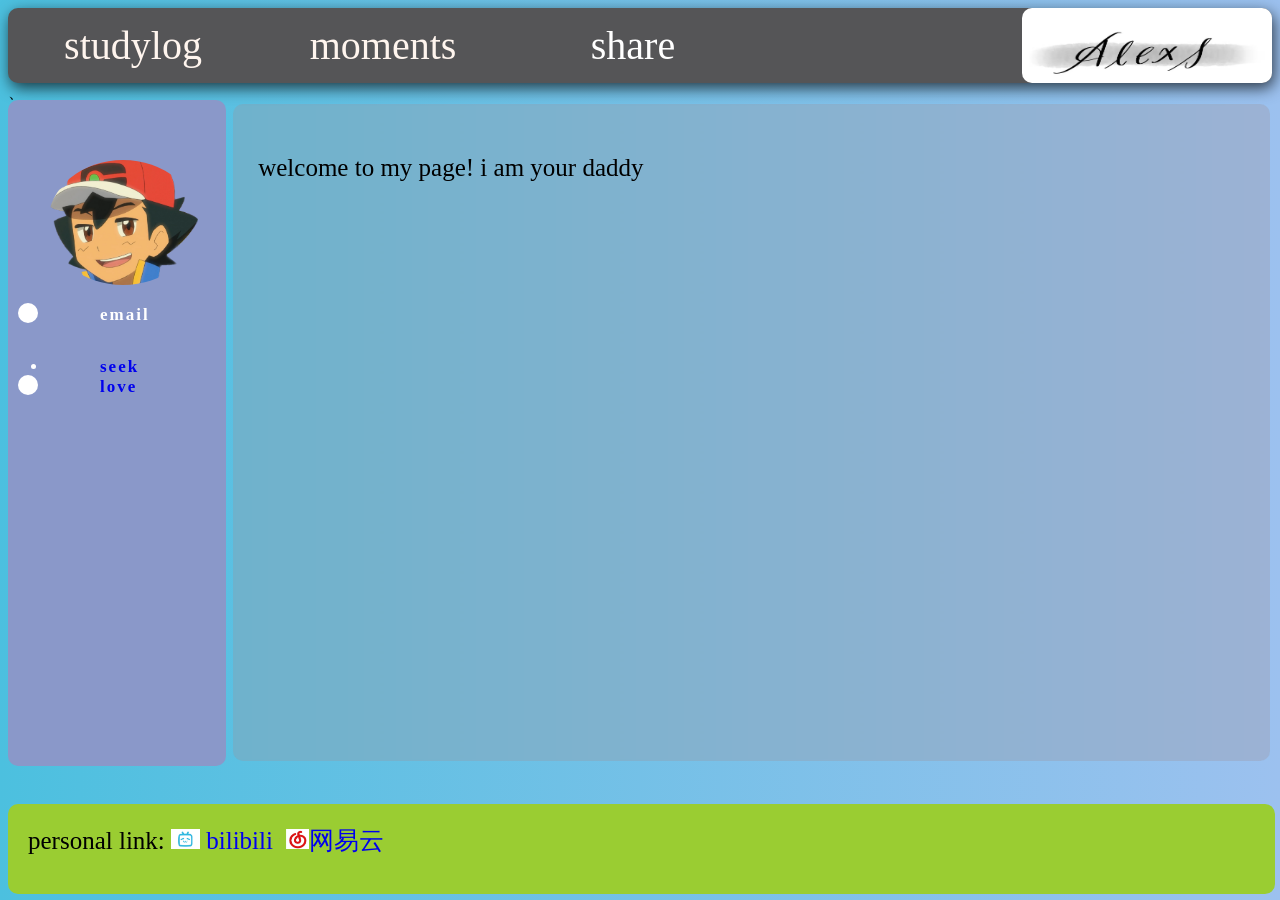
<file: index.html>
<!DOCTYPE html>
<html lang="en">

<head>
    <meta charset="UTF-8">
    <meta name="viewport" content="width=device-width, initial-scale=1.0">
    <title>Welcome to my personal troduction</title>
    <style>
        body {
            background-image: linear-gradient(to right, #4cc0df, #9cc1ef);
        }

        * {
            text-decoration: none;
        }
    </style>
    <link rel="stylesheet" href="homepage.css">

</head>

<body>
    <!-- nav的制作 -->
    <div class="a">
        <a href="#">studylog</a>
        <a href="moments/moments.html">moments</a>

        <li class="button">
            <span>share</span>
            <ul>
                <li style="border-top-left-radius:10px;border-top-right-radius: 10px;"><a href="#">book</a></li>
                <li><a href="#">series</a></li>
                <li><a href="#">music</a></li>
                <li style="border-bottom-left-radius: 10px;border-bottom-right-radius:10px ;"><a href="#">hobby</a></li>
            </ul>
        </li>

        <div class="b"></div>
        <div class="c"><img src="images/icon/alexs.jpg" height="75px" width="250px" style="border-radius: 10px;"></div>
    </div>



    <!-- 侧边栏 -->
    <nav class="shell">
        <ul class="buttons">
            <li class="head">
                <div>
                    <img src="images/personalinfo/bighead.PNG" width="150" height="125" style="border-radius:50%;" />
                </div>
            </li>

            <li class="li">
                email
            </li>

            <li class="li">
                <a href="somehtml/love.html" target="_blank">seek love</a>
            </li>

        </ul>
    </nav>


    <!-- 文字介绍模块 -->、
    <div class="intro">
        <div style="margin: 25px;">
            <p>welcome to my page! i am your daddy</p>
        </div>
    </div>


    <!-- 底部栏 -->
    <div class="link">
        <div style="margin: 20px;">
            personal link:
            <a href="https://space.bilibili.com/184348466?spm_id_from=333.788.0.0" target="_blank"><img
                    src="images/icon/icon1.png" width="29" height="20" /> bilibili</a>

            <a href="https://music.163.com/#/user/home?id=494605157" target="_blank"><img src="images/icon/icon2.png"
                    width="30" height="20" />网易云</a><br />
        </div>

    </div>


</body>

</html>
</file>
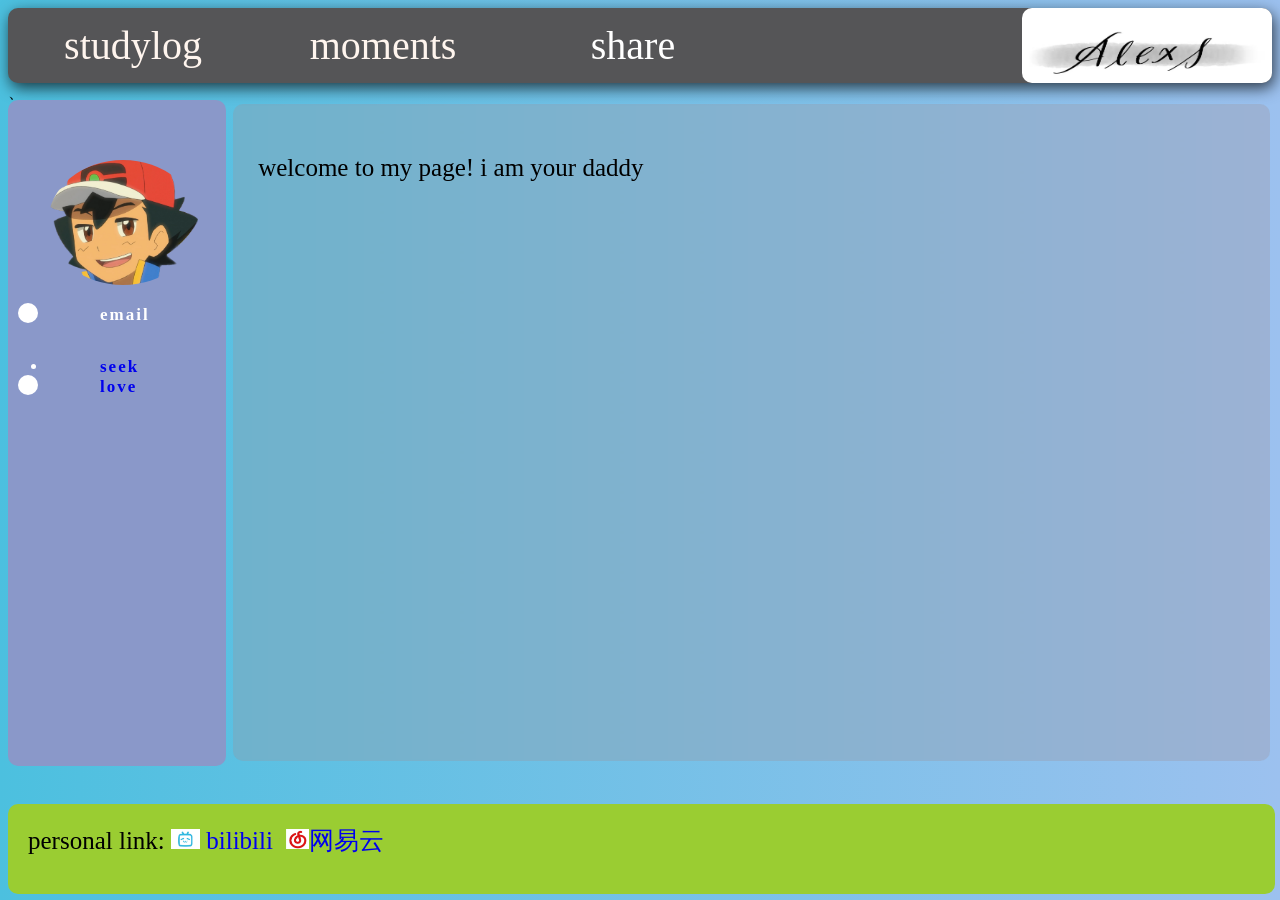
<file: alexs.github.io.html>
<!DOCTYPE html>
<html lang="en">

<head>
    <meta charset="UTF-8">
    <meta name="viewport" content="width=device-width, initial-scale=1.0">
    <title>Welcome to my personal troduction</title>
    <style>
        body {
            background-image: linear-gradient(to right, #4cc0df, #9cc1ef);
        }

        * {
            text-decoration: none;
        }
    </style>
    <link rel="stylesheet" href="homepage.css">

</head>

<body>
    <!-- nav的制作 -->
    <div class="a">
        <a href="#">studylog</a>
        <a href="moments/moments.html">moments</a>

        <li class="button">
            <span>share</span>
            <ul>
                <li style="border-top-left-radius:10px;border-top-right-radius: 10px;"><a href="#">book</a></li>
                <li><a href="#">series</a></li>
                <li><a href="#">music</a></li>
                <li style="border-bottom-left-radius: 10px;border-bottom-right-radius:10px ;"><a href="#">hobby</a></li>
            </ul>
        </li>

        <div class="b"></div>
        <div class="c"><img src="images/icon/alexs.jpg" height="75px" width="250px" style="border-radius: 10px;"></div>
    </div>



    <!-- 侧边栏 -->
    <nav class="shell">
        <ul class="buttons">
            <li class="head">
                <div>
                    <img src="images/personalinfo/bighead.PNG" width="150" height="125" style="border-radius:50%;" />
                </div>
            </li>

            <li class="li">
                email
            </li>

            <li class="li">
                <a href="love.html" target="_blank">seek love</a>
            </li>

        </ul>
    </nav>


    <!-- 文字介绍模块 -->、
    <div class="intro">
        <div style="margin: 25px;">
            <p>welcome to my page! i am your daddy</p>
        </div>
    </div>


    <!-- 底部栏 -->
    <div class="link">
        <div style="margin: 20px;">
            personal link:
            <a href="https://space.bilibili.com/184348466?spm_id_from=333.788.0.0" target="_blank"><img
                    src="images/icon/icon1.png" width="29" height="20" /> bilibili</a>

            <a href="https://music.163.com/#/user/home?id=494605157" target="_blank"><img src="images/icon/icon2.png"
                    width="30" height="20" />网易云</a><br />
        </div>

    </div>


</body>

</html>
</file>
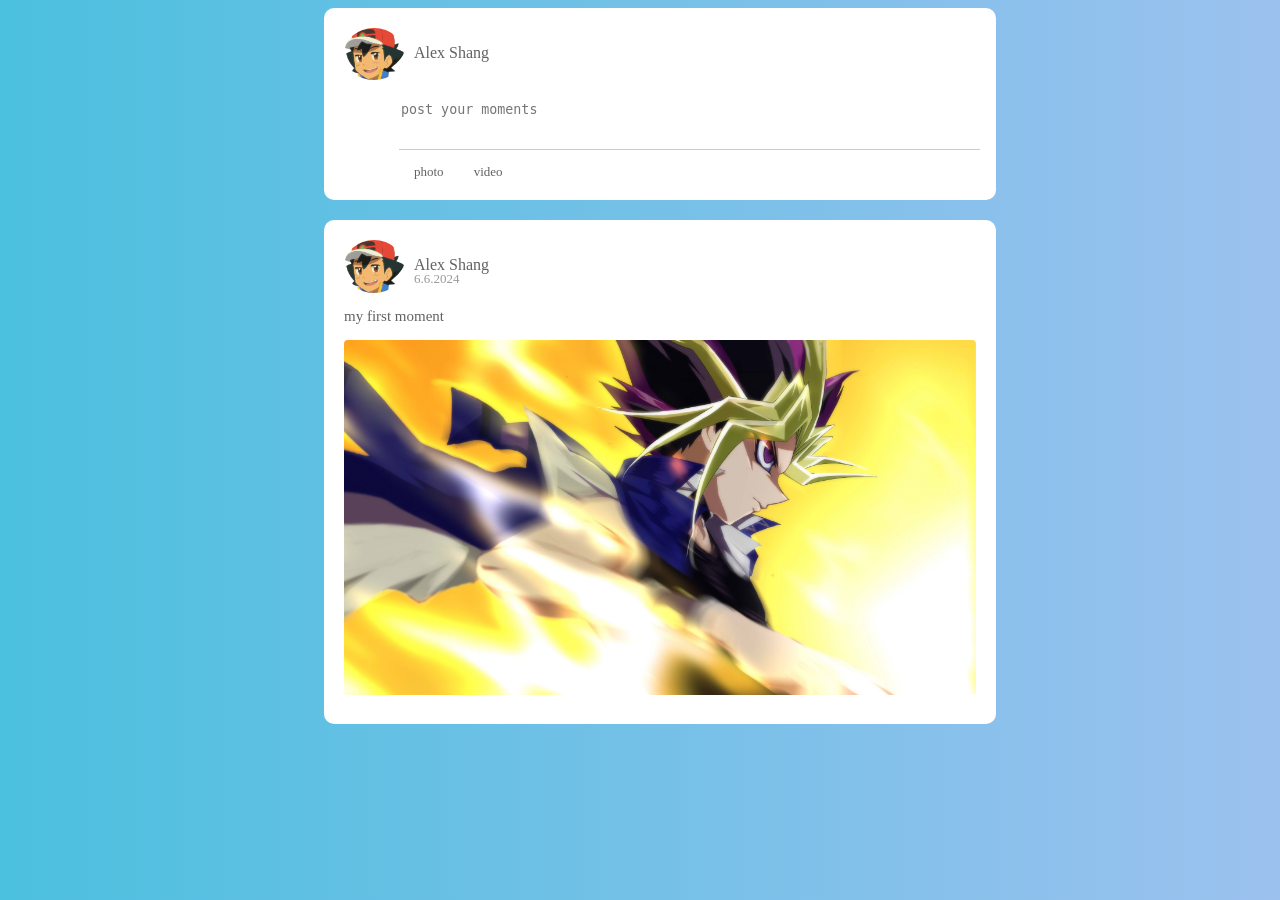
<file: moments/moments.html>
<!DOCTYPE html>
<html lang="en">

<head>
    <meta charset="UTF-8">
    <meta name="viewport" content="width=device-width, initial-scale=1.0">
    <title>Moments</title>
    <link rel="stylesheet" href="moments.css">
    <style>
        body {
            background-image: linear-gradient(to right, #4cc0df, #9cc1ef);
        }

        * {
            text-decoration: none;
        }
    </style>

</head>


<body>

    <!-- 写post -->
    <div class="write-post-container">
        <div class="user-profile">
            <img src="../images/personalinfo/bighead.PNG">
            <div>
                <p>Alex Shang</p>
            </div>
        </div>
        <div class="post-input-container">
            <textarea rows="3" placeholder="post your moments"></textarea>
        </div>
        <div class="add-post-links">
            <a href="#">photo</a>
            <a href="#">video</a>
        </div>
    </div>

    <!-- 呈现posts -->
    <div class="post-container">
        <div class="user-profile">
            <img src="../images/personalinfo/bighead.PNG">
            <div>
                <p>Alex Shang</p>
                <span>6.6.2024</span>
            </div>
        </div>
        <!-- 文本内容 -->
        <p class="post-text">my first moment</p>
        <!-- 图片 和视频-->
        <img src="../images/moments/yogi.jpg" class="post-img">
    </div>


</body>

</html>
</file>
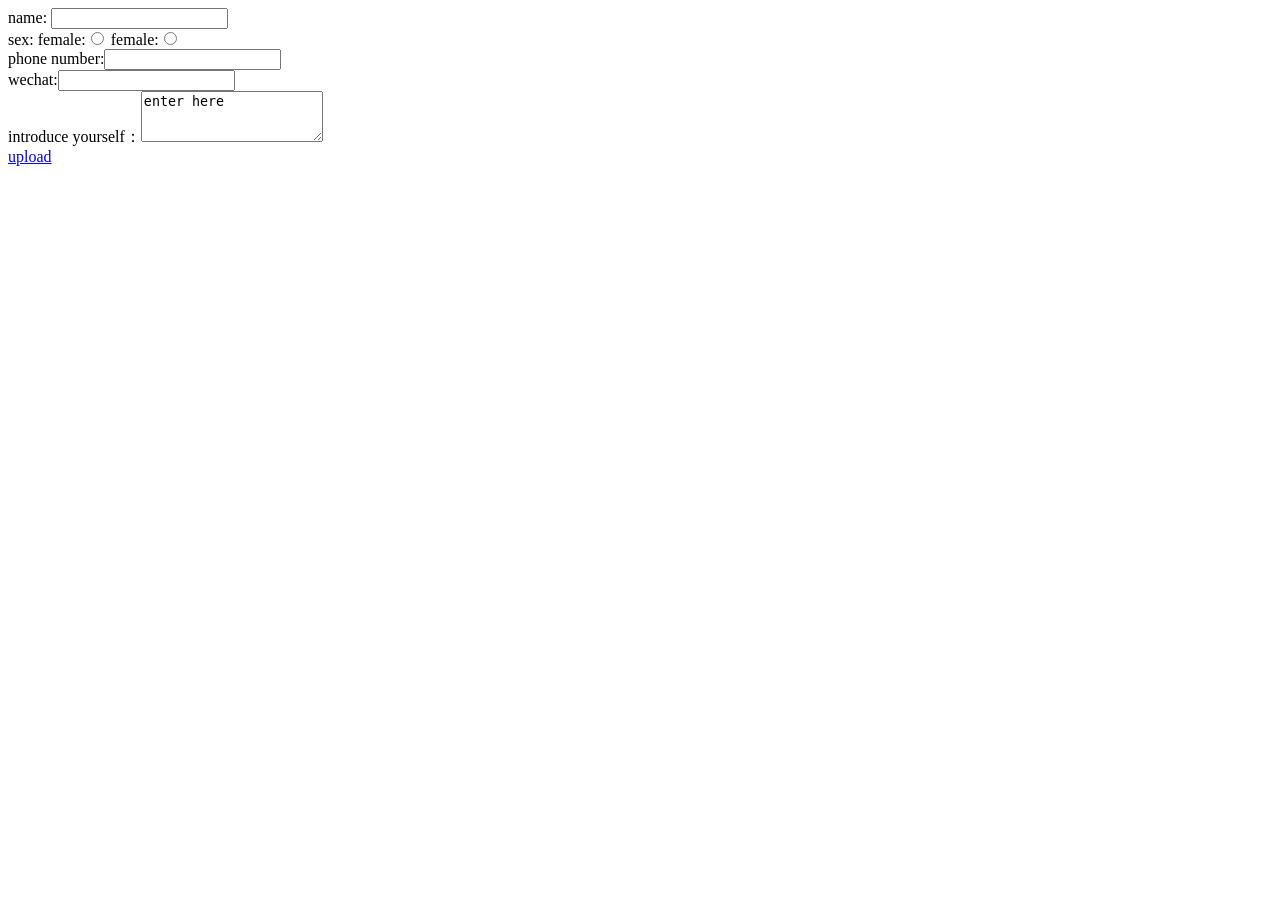
<file: somehtml/love.html>
<!DOCTYPE html>
<html lang="en">

<head>
    <meta charset="UTF-8">
    <meta name="viewport" content="width=device-width, initial-scale=1.0">
    <title>Document</title>
</head>

<body>
    <form>
        name: <input type="text" /><br />

        sex:&nbsp;<label for="sex">female:</label><input type="radio" name="sex" id="sex" />

        <label for="female">female:</label><input type="radio" name="sex" id="female" /><br />

        <label for="number">phone number:</label><input type="text" id="number" /><br />

        <label for="wechat">wechat:</label><input type="text" id="wechat" /><br />

        <label for="text">introduce yourself：</label><textarea rows="3" cols="20" id="text">enter here</textarea><br />

        <a href="kidding.html" target="_blank">upload</a>
    </form>
</body>

</html>
</file>
<file: homepage.css>
/* 导航栏 */
.a {
    background-color: rgb(85, 85, 87);
    position: relative;
    right: 0px;
    display: flex;
    box-shadow: 2px 5px 15px rgb(0, 0, 0, 0.7);
    border-radius: 10px;
}

.a a {

    width: 250px;
    height: 75px;
    line-height: 75px;
    text-align: center;
    font-size: 40px;
    text-decoration: none;
    color: seashell;
    z-index: 40;
}

.c {
    position: absolute;
    right: 0px;
    width: 250px;
    height: 75px;

}

.b {
    position: absolute;
    left: 0;
    width: 250px;
    height: 75px;
    border-radius: 10px;
    transition: all 0.5s;

}

.a a:nth-child(1):hover~.b {
    left: 0px;
    background-color: rgb(100, 100, 130);
}

.a a:nth-child(2):hover~.b {
    left: 250px;
    background-color: rgb(100, 100, 130);
}

.a li:nth-child(3):hover~.b {
    left: 500px;
    background-color: rgb(100, 100, 130);
}



/* 导航栏的下拉菜单 */
.button {
    z-index: 40;
    color: white;
    font-size: 40px;
    list-style: none;
    width: 250px;
    height: 75px;
    text-align: center;
    line-height: 75px;
    transition: .3s;
    cursor: pointer;
}


.button li:hover {
    background-color: rgb(100, 100, 130);
}

.button ul li {
    position: relative;
    left: -20px;
    list-style: none;
    height: 0;
    transition: .2s;
    opacity: 0;
    transform: translateY(-65px);
    background-color: rgb(85, 85, 87);
    z-index: 40;

}

.button:hover li {
    height: 75px;
    opacity: 1;
    transform: translateY(0);
}


/* 侧边栏 */
.shell {
    position: absolute;
    top: 100px;
    width: 17%;
    height: 74%;
    background-color: #8a98c9;
    border-radius: 10px;
}

.buttons {
    margin: 60px 0;
    color: #fff;
}

/* 侧边栏的小按钮 */
.li {

    letter-spacing: 2px;
    font: 600 17px '';
    padding: 16px 52px;
    transition: .3s;
    border-radius: 10px;
}

/* 侧边栏的大圆点 */
.li::after {
    content: '';
    position: absolute;
    left: 10px;
    margin-top: -22px;
    display: block;
    width: 20px;
    height: 20px;
    background-color: #fff;
    border-radius: 50%;
}

.buttons>li:hover {
    background-color: #beb5df;
}

/* 个人的大头像 */
.head {
    display: flex;
    justify-content: left;
    list-style: none;

}


/* 文字介绍模块 */
.intro {
    display: flex;
    backdrop-filter: blur(1px);
    -webkit-backdrop-filter: blur(4px);
    background-color: rgba(159, 147, 151, 0.3);
    position: absolute;
    right: 10px;
    height: 73%;
    width: 81%;
    border-radius: 10px;
    font-size: 25px;


}

/* 底部栏连接 */

.link {
    display: flex;
    position: absolute;
    background-color: yellowgreen;
    width: 99%;
    height: 10%;
    bottom: 6px;
    font-size: 25px;
    border-radius: 10px;
}
</file>
<file: moments/moments.css>
.write-post-container {
    position: relative;
    padding: 20px;
    left: 25%;
    width: 50%;
    background: #fff;
    border-radius: 10px;
}


.user-profile {
    display: flex;
    align-items: cneter;
}


.user-profile img {
    width: 60px;
    border-radius: 50%;
    margin-right: 10px;
}


.user-profile p {
    margin-bottom: -5px;
    font-weight: 500;
    color: #626262;
}

.post-input-container {
    padding-left: 55px;
    padding-top: 20px;
}

.post-input-container textarea {
    width: 100%;
    border: 0;
    outline: 0;
    border-bottom: 1px solid #ccc;
    background: transparent;
    resize: none;
}


.add-post-links {
    display: flex;
    width: 100%;
    margin-top: 10px;
    margin-left: 70px;
}


.add-post-links a {
    margin-right: 30px;
    color: #626262;
    text-decoration: none;
    font-size: 13px;
}


.post-container {
    position: relative;
    left: 25%;
    width: 50%;
    background: #fff;
    border-radius: 10px;
    padding: 20px;
    color: #626262;
    margin: 20px 0;
}


.user-profile span {
    font-size: 13px;
    color: #9a9a9a;
}

.post-text {
    margin: 15px 0;
    font-size: 15px;
}

.post-img {
    width: 100%;
    border-radius: 4px;
    margin-bottom: 5px;

}
</file>
